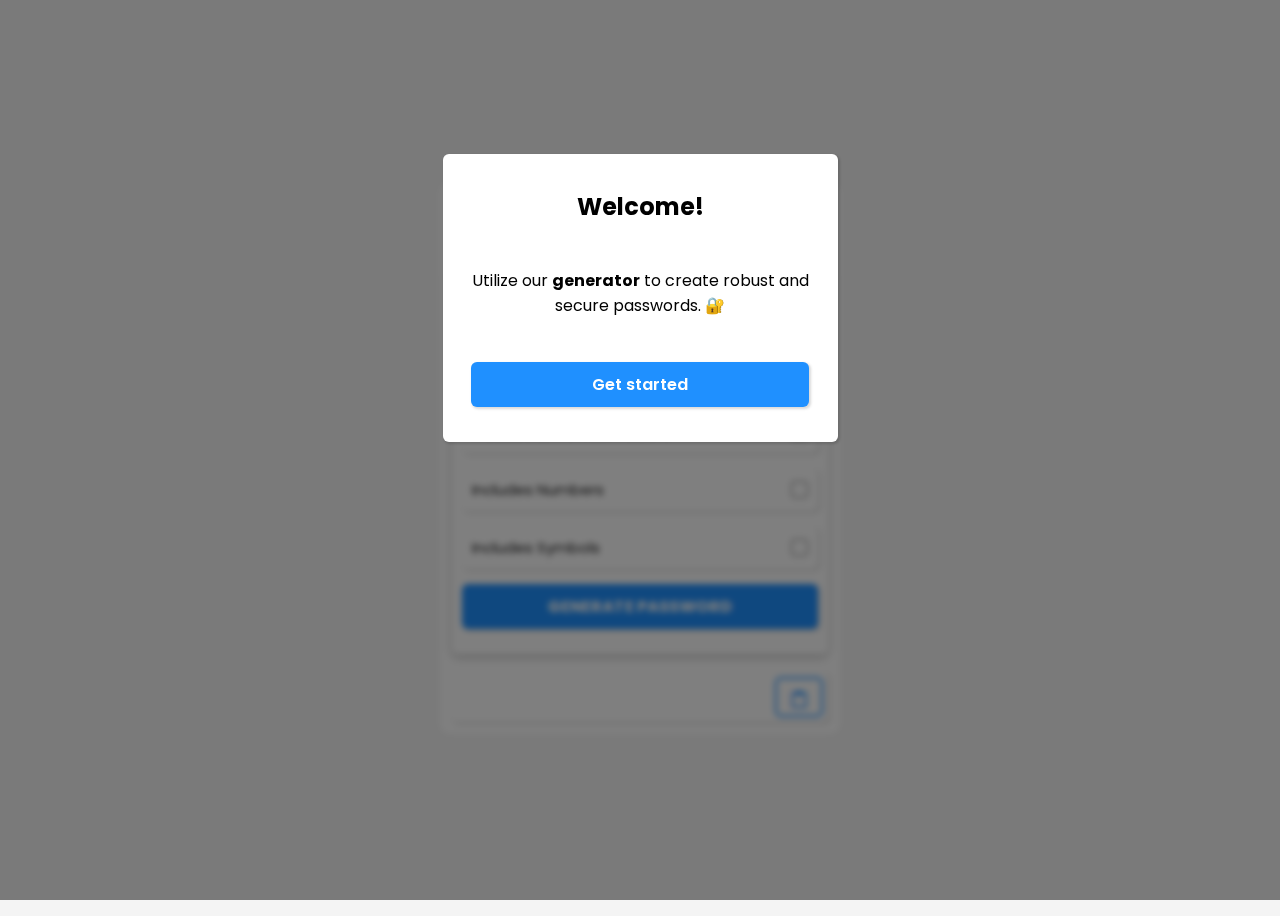
<file: index.html>
<!DOCTYPE html>
<html>
<head>
    <meta charset = "UTF-8">
    <meta name = "author" content = "Aleksandar Murgoski"/>
    <meta name = "viewport" content = "width=device-width, initial-scale=1.0">
    <meta name = "description" content = "Generate strong, secure passwords instantly to protect your accounts with ease.">
    <meta name = "robots" content = "index, nofollow">
    <link rel = "stylesheet" type = "text/css" href="password-generator-css.css">
    <link rel = "website icon" type = "png" href = "asset.png" />

    <!-- BOX ICON LINK -->
    <link href='https://unpkg.com/boxicons@2.1.4/css/boxicons.min.css' rel='stylesheet'>

    <title>Password Generator</title>
</head>

<body> 
    <!-- TOAST NOTIFICATIONS -->
    <div id = "notification">
        <div class = "icon"></div>
        <div class = "notification-content">
            <h3 class = "title"></h3>
            <p class = "message"></p>
        </div>
    </div>
    
    <!-- WELCOME POPUP -->
    <div id = "popup">
        <div class = "popupContent">
            <h2>Welcome!</h2>
            <p>Utilize our <strong>generator</strong> to create robust and secure passwords. 🔐</p>
            <button onclick = "closePopup()" class = "popupBtn">Get started</button>
        </div>
    </div>

    <!-- PASSWORD GENERATOR - MAIN -->
    <div class = "children-container">
        
        <h2>Password Generator</h2>   
        
        <div class = "container-child form">
            
            <div class = "form-subchildren">                
                <label for = "pass-len">Password Length:</label>
                <span id = "rangeResult">8</span>

                <div class="range-container">
                    <span class = "range-min">8</span>
                    <input id = "inputRange" type = "range" name = "rangeInput" value = "8" min = "8" max = "20" oninput = "getRangeValue(this);">
                    <span class = "range-max">20</span>
                </div>
            </div>

            <div class = "form-subchildren">
                <label for = "upperLetters">Includes Uppercase letters</label>
                <input type = "checkbox" id = "uppercaseLetters" name = "upperLetters" value = "">
            </div>

            <div class = "form-subchildren">
                <label for = "lowerLetters">Includes Lowercase letters</label>
                <input type = "checkbox" id = "lowercaseLetters" name = "lowerLetters" value = "">
            </div>

            <div class = "form-subchildren">
                <label for = "includesNumbers">Includes Numbers</label>
                <input type = "checkbox" id = "numbers" name = "includesNumbers" value = "">
            </div>

            <div class = "form-subchildren">
                <label for = "includesSymbols">Includes Symbols</label>
                <input type = "checkbox" id = "symbols" name = "includesSymbols" value = "">
            </div>

            <button onclick = "generatePassword()" class = "generateBtn" id = "generateButton">Generate Password</button>

        </div>
    
        <div class = "result-container">
            <span id = "password-result"></span>
            <button onclick = "copyPassword()" class = "copyBtn" id = "copyButton"><i class='bx bx-clipboard'></i></button>
            
        </div>
    </div>

    <script src = "password-generator-script.js"></script>

</body>
</html>
</file>
<file: password-generator-css.css>
@import url('https://fonts.googleapis.com/css2?family=Poppins:wght@300;400;500;600;700;800;900&display=swap');

* {
    text-decoration: none;
    border: none;
    outline: none;
    font-family: 'Poppins';
    overflow: hidden;
    box-sizing: border-box;
}

:root{
    /* --text-color: #3A3A3A; */
    --text-color: #1D1D1E;
    --shadow-color-btn: rgba(0, 0, 0, 0.2) 0px 3px 1px -2px, rgba(0, 0, 0, 0.14) 0px 2px 2px 0px, rgba(0, 0, 0, 0.12) 0px 1px 5px 0px;;
    --main-color: #141E1D;
    --accent-color: #1f90ff;
    
}

body {
    min-height: 100vh;
    background: #F4F4F4;
    display: flex;
    justify-content: center;
    align-items: center;
    flex-direction: row;
}

/* Main containers - START */

.children-container{
    padding: 12px;
    background-color: #FFFFFF;
    width: 400px;
	max-width: 100%;
    border-radius: 10px;
}

.children-container h2{
    padding: 10px;
    margin: 0;
    font-weight: 700;
    text-transform: uppercase;
    color: var(--text-color);
    border-radius: 6px;
    box-shadow: rgba(0, 0, 0, 0.15) 1.95px 1.95px 2.6px;
}

.container-child{
    padding: 10px;
    margin: 18px 0;                                     /*TOP RIGHT BOTTOM LEFT*/
    border-radius: 6px;
    box-shadow: rgba(0, 0, 0, 0.24) 0px 3px 8px;
}

.form-subchildren{
    display: flex;
    justify-content: space-between;
    align-items: center;
    margin: 15px 0;
    padding: 10px;
    border-radius: 6px;
    background: rgba(255, 255, 255, 0.78);  
    backdrop-filter: blur(7px);
    box-shadow: rgba(0, 0, 0, 0.15) 1.95px 1.95px 2.6px;
}

#rangeResult{
    margin: 0;
    font-weight: bold;
    user-select: none;
}

.range-container {
    display: flex;
    align-items: center;
    gap: 6px;
}

.range-min,
.range-max {
    font-size: 14px;
    color: #555;
    text-align: center;
    user-select: none;
}

.generateBtn{
    width: 100%;
    padding: 10px;
    margin: 0 0 15px 0;
    text-transform: uppercase;
    font-size: 16px;
    font-weight: bold;
    outline: none;
    cursor: pointer;
    transition: all 0.3s ease-in;
    border-radius: 6px;
    background-color: var(--accent-color);
    color: #FFFFFF;
    box-shadow: rgba(0, 0, 0, 0.15) 1.95px 1.95px 2.6px;
}

.generateBtn:hover{
    background-color: #47a4ff;
}

.disabledBtn{
    opacity: 0.6;
    cursor: not-allowed;
}

.result-container{
    width: 100%;
    height: 50px;
    margin: 18px 0 0 0;
    padding: 10px;
    display: flex;
    justify-content: flex-start;
    align-items: center;
    position: relative;
    font-size: 18px;
    letter-spacing: 1px;
    border-radius: 6px;
    box-shadow: rgba(0, 0, 0, 0.15) 1.95px 1.95px 2.6px;
    color: var(--text-color);
}

.result-container .copyBtn {
    font-size: 20px;
    position: absolute;
    top: 5px;
    right: 5px;
    height: 40px;
}

.copyBtn {
    border: none;
    color: var(--accent-color);
    background-color: transparent;
    cursor: pointer;
    padding: 8px 12px;
    border-radius: 6px;
    border: 2px solid var(--accent-color);
    transition: all 0.3s ease-in;
}

.copyBtn:hover{
    background-color: var(--accent-color);
    color: #FFFFFF;
}

/* Main containers - END */

/* Other - START */

input[type = "checkbox"] {
	margin-right: 0;
    width: 17px;
    height: 17px;
    accent-color: var(--main-color);
    cursor: pointer;
}

label{
    font-size: 15px;
    color: var(--text-color);
}

/* Other - END */


/* Custom Range Slider - START */

#inputRange {
    -webkit-appearance: none;
    appearance: none;
    width: 120px;
    height: 4px;
    background: #ccc;
    border-radius: 2px;
    outline: none;
    cursor: pointer;
    position: relative;
}

    /* Round thumb (grabbing handle) */
#inputRange::-webkit-slider-thumb {
    -webkit-appearance: none;
    appearance: none;
    width: 20px;
    height: 20px;
    background: var(--main-color);
    cursor: pointer;
    box-shadow: 0 0 4px rgba(0, 0, 0, 0.2);
}

    /* Focus effect for better accessibility */
#inputRange:focus::-webkit-slider-thumb {
    background: var(--accent-color);
}

#inputRange:focus::-moz-range-thumb {
    background: var(--accent-color);
}

/* Custom Range Slider - END */

/* Welcome popup - START */

#popup{
    display: block;
    position: fixed;
    z-index: 1;
    left: 0;
    top: 0;
    width: 100%; 
    height: 100%;
    overflow: auto;
    opacity: 1; 
    transition: opacity 0.5s;
    background-color: rgba(0, 0, 0, 0.5);
    backdrop-filter: blur(3px); 
}

.popupContent{
    background-color: #FFFFFF;
    box-shadow: rgba(0, 0, 0, 0.15) 1.95px 1.95px 2.6px;
    margin: 12% auto;
    padding: 20px;
    max-width: 20%;
    min-width: 395px; /* Sets width on mobile. */
    min-height: 32%;
    border-radius: 6px;
    display: flex;
    justify-content: space-between;
    align-items: center;
    flex-direction: column;
    transform: translateY(-30px); 
    opacity: 0;
    transition: transform 0.5s, opacity 0.5s;
}

.popupContent h2{
    font-size: 24px; 
    font-weight: bold;
    margin: 15px 0 0 0;
}

.popupContent p{
    text-align: center;
    /* margin-bottom: 16px; */
}

.popupContent .popupBtn{
    width: 95%;
    padding: 10px;
    margin: 0 0 15px 0;
    font-size: 16px;
    font-weight: 600;
    outline: none;
    cursor: pointer;
    transition: all 0.3s ease-in;
    border-radius: 6px;
    background-color: var(--accent-color);
    color: #FFFFFF;
    box-shadow: rgba(0, 0, 0, 0.15) 1.95px 1.95px 2.6px;
}

.popupBtn:hover{
    background-color: #47a4ff;
}

/* Welcome popup - END */

/* Toast notification - START */

#notification{
    position: fixed;
    width: 400px;
    height: 65px;
    top: -20px;  /* 20px */
    background-color: #FFFFFF;
    display: flex;
    justify-content: flex-start;
    align-items: center;
    padding: 12px;
    border-radius: 6px;
    opacity: 0;
    visibility: hidden;
    transition: top 0.5s, opacity 0.5s;
    gap: 10px;
    font-size: 16px;
}

.notification-content{
    margin-left: 10px;
}

#notification.show{
    top: 10px;
    opacity: 1;
    visibility: visible;
}

#notification .icon i{
    font-size: 30px;
    color: #FFFFFF;
    border-radius: 50%;
    margin-top: 10px;
}

#notification .title{
    font-size: 18px;
    font-weight: bold;
    margin: 0;
}

#notification .message{
    font-size: 14px;
    margin: 0;
}

    /* SUCCESS */
.success{
    border-left: 6px solid green;
}

.success .icon i{
    background-color: green;
}

.success .title{
    color: green;
}

    /* ЕRROR */
.error{
    border-left: 6px solid red;
}

.error .icon i{
    background-color: red;
}

.error .title{
    color: red;
}

    /* INFO */

.info{
    border-left: 6px solid var(--accent-color);
}

.info .icon i{
    background-color: var(--accent-color);
}

.info .title{
    color: var(--accent-color);
}

/* Toast notification - END */


html {
    font-size: 16px;
}


/* MEDIA QUERIES */

@media (max-width: 1024px) {
    html {
        font-size: 15px;
    }

    label {
        font-size: 14px;
    }
}

@media (max-width: 768px) {
    html {
        font-size: 14px;
    }

    label {
        font-size: 14px;
    }

    /* WELCOME POPUP */

    .popupContent {
        margin: 56% auto;
    }

    /* TOAST NOTIFICATION */
    
    #notification.show{
        top: 55px;
    }
}

@media (max-width: 400px){
    .popupContent {
        margin: 65% auto;
        min-width: 95%;
        min-height: 5%;
    }
}
</file>
